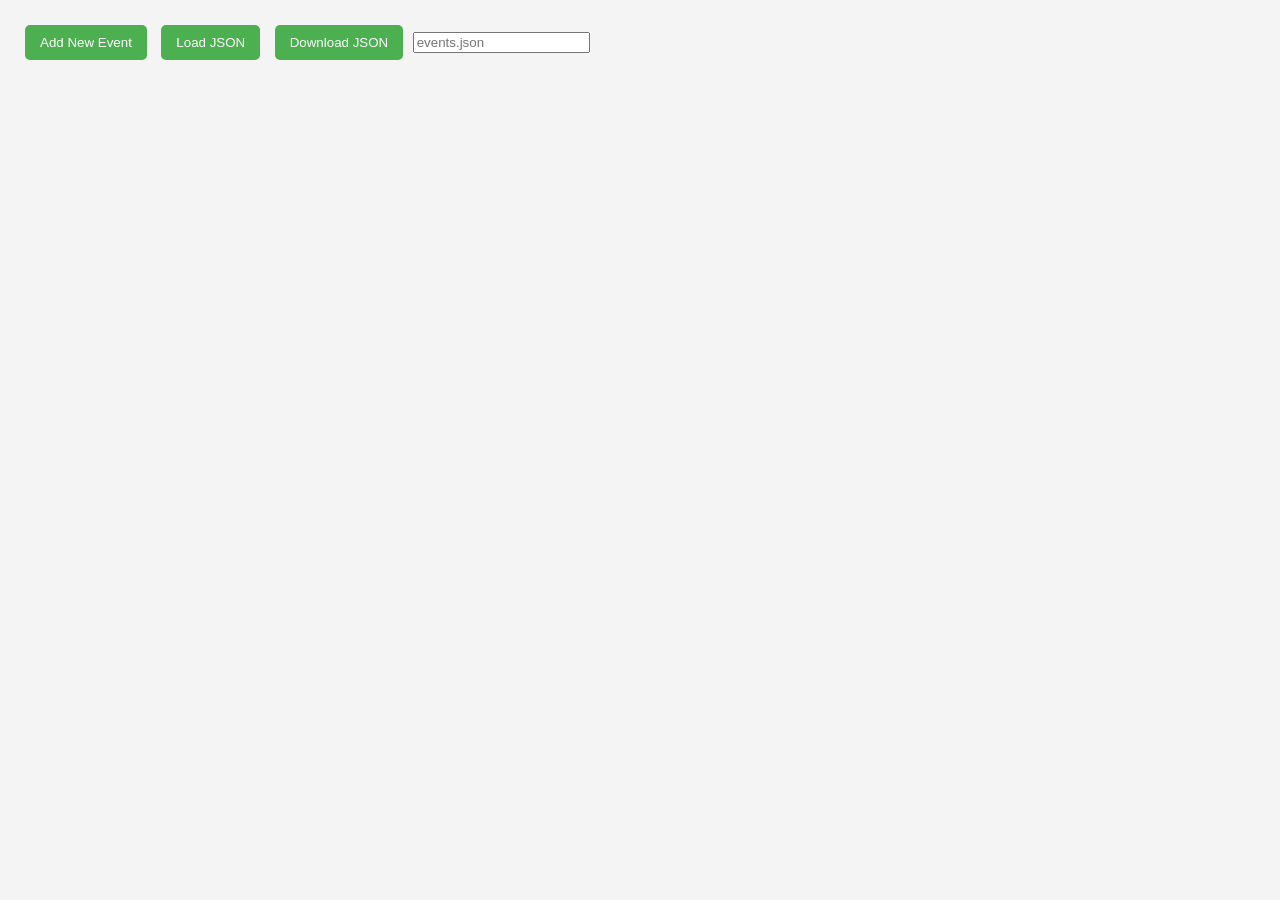
<file: tools/index.html>
<!DOCTYPE html>
<html lang="en">
<head>
    <meta charset="UTF-8">
    <meta name="viewport" content="width=device-width, initial-scale=1.0">
    <title>Event Stamp Editor</title>
    <link rel="stylesheet" href="style.css">
    <link href="https://fonts.googleapis.com/css2?family=Open+Sans:wght@400;700&display=swap" rel="stylesheet">
</head>
<body>
    <div id="controls">
        <button id="add-event">Add New Event</button>
        <button id="load-json">Load JSON</button>
        <input type="file" id="file-input" accept=".json" style="display:none;">
        <button id="download-json">Download JSON</button>
        <input id="filename" placeholder="events.json">
    </div>
    <div id="event-list"></div>

    <div id="edit-modal" class="modal">
        <div class="modal-content">
            <span class="close" id="modal-close">x</span>
            <form id="event-form">
                <div class="oneline">
                    <label for="event-key" class="lab-h2">Edit Event: </label>
                    <input type="text" id="event-key" required>
                </div>


                <div class="oneline" style="gap: 10px;">
                    <div>
                        <label for="event-text">Text:</label>
                        <textarea id="event-text" required></textarea>
                    </div>
                    <div style="flex: 1; align-self: stretch;">
                        &nbsp;
                        <div class="option-category" style="margin-top: 15px;">
                            <label><input type="checkbox" id="is-parametrized"> Parametrized Event</label>
                            <div id="params-section" style="display:none;">
                                <label>Parameters:</label>
                                <div id="params-list"></div>
                                <button type="button" id="add-param">Add Parameter</button>
                            </div>
                        </div>
                        <div class="option-category" style="flex: 1;">
                            <label>Requirements:</label>
                            <div id="req-list" class="tag-holder"></div>
                        </div>
                        <div class="option-category" style="flex: 1;">
                            <label>Always triggers:</label>
                            <div id="all-trig-list" class="tag-holder"></div>
                        </div>
                        <div class="option-category" style="flex: 1;">
                            <label>Always adds:</label>
                            <div id="all-add-list" class="tag-holder"></div>
                        </div>
                        <div class="option-category" style="flex: 1;">
                            <label>Always removes:</label>
                            <div id="all-remov-list" class="tag-holder"></div>
                        </div>
                    </div>
                </div>

                <label>Options:</label>
                <div id="ops-list"></div>
                <button type="button" id="add-op">Add Option</button>

                <button type="submit">Save Event</button>
                <button type="button" id="delete-event-btn" style="background:#c0392b; display:none;">Delete event</button>
            </form>
        </div>

        <div id="modal-tag-pool" class="modal-tag-pool">
            <div style="display: flex; align-items: center; ">
                <h4 style="flex: 1; padding-top: 5px;">Tags created</h4>
                <button id="modal-tag-pool-new-tag" type="button" style="padding: 5px;">+</button>
            </div>
            <div id="modal-tag-cloud" class="tag-cloud"></div>
        </div>
    </div>
    
    <script src="src/core/UI.js"></script> <!-- REQUIRED FIRST LOAD -->
    <script src="src/core/consts.js"></script> <!-- REQUIRED SECOND LOAD -->

    <script src="src/elements/stamp/load-form-stamp.js"></script>
    <script src="src/elements/stamp/save-form-stamp.js"></script>
    <script src="src/elements/stamp/stamp.js"></script>

    <script src="src/elements/event-option.js"></script>
    <script src="src/elements/event-param.js"></script>
    <script src="src/elements/general-tag-pool.js"></script>
    <script src="src/elements/tag-holder.js"></script>
    <script src="src/elements/tag.js"></script>
    <script src="src/elements/word-holder.js"></script>

    <script src="src/index-actions/handlers.js"></script>
    <script src="src/index-actions/event-persistance.js"></script>

    <script src="src/init.js"></script> <!-- REQUIRED LAST LOAD -->
</body>
</html>
</file>
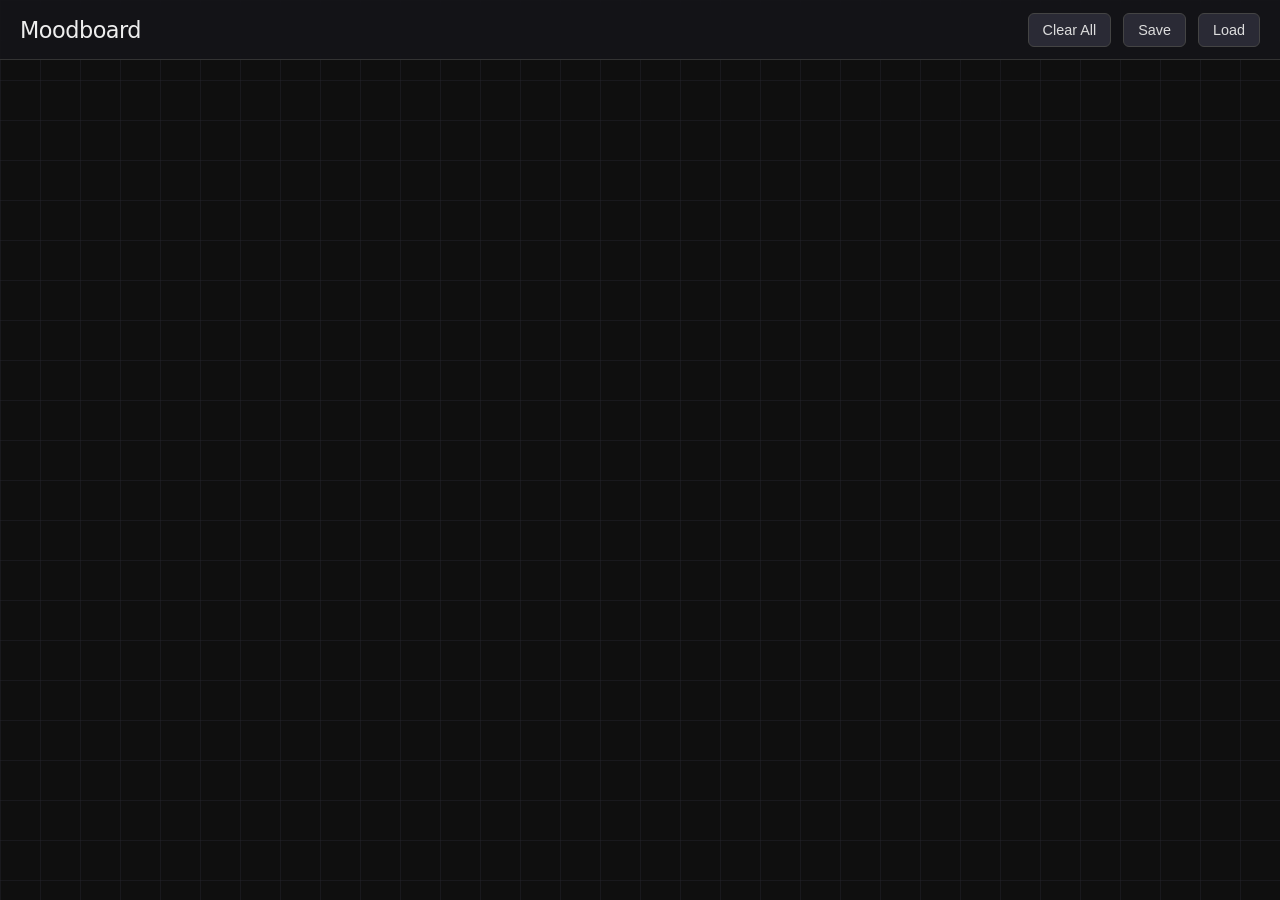
<file: externals/tools/moodboard/index.html>
<!DOCTYPE html>
<html lang="en">
<head>
	<meta charset="UTF-8" />
	<meta name="viewport" content="width=device-width, initial-scale=1.0"/>
	<title>Moodboard</title>
	<link rel="stylesheet" href="style.css">
</head>
<body>

<header>
	<h1>Moodboard</h1>
	<div class="controls">
		<button id="btn-clear">Clear All</button>
		<button onclick="saveBoard()">Save</button>
		<button onclick="loadBoard()">Load</button>
	</div>
</header>

	<div id="board"></div>
	<div id="dropzone">Drop images / screenshots here…</div>

    <script src="src/core/UI.js"></script> <!-- REQUIRED FIRST LOAD -->
    <script src="src/core/consts.js"></script> <!-- REQUIRED SECOND LOAD -->
    
	<script src="src/moodboard/save.js"></script>
	<script src="src/moodboard/drop-external-files.js"></script>

	<script src="src/stamp-actions/drag.js"></script>
	<script src="src/stamp-actions/create.js"></script>

    <script src="src/init.js"></script> <!-- REQUIRED LAST LOAD -->
</body>
</html>
</file>
<file: tools/style.css>
body {
    font-family: Arial, sans-serif;
    background-color: #f4f4f4;
    margin: 0;
    padding: 20px;
}

#event-list {
    display: flex;
    flex-wrap: wrap;
    gap: 20px;
}

.stamp {
    background-color: white;
    border: 2px solid #333;
    border-radius: 10px;
    padding: 15px;
    width: 250px;
    box-shadow: 0 4px 8px rgba(0, 0, 0, 0.1);
    position: relative;
}

.stamp::before {
    content: "Stamp";
    position: absolute;
    top: -10px;
    left: 10px;
    background: #ffcc00;
    padding: 2px 5px;
    font-size: 12px;
    border-radius: 3px;
}

.stamp h3 {
    margin-top: 0;
    font-size: 16px;
    word-break: break-word;
}

.stamp p {
    font-size: 14px;
}

.stamp ul {
    list-style-type: none;
    padding: 0;
}

.stamp li {
    margin-bottom: 5px;
    font-size: 12px;
}
.stamp li::before {
    content: "- ";
}

button {
    background-color: #4CAF50;
    color: white;
    border: none;
    padding: 10px 15px;
    margin: 5px;
    cursor: pointer;
    border-radius: 5px;
}

button:hover {
    background-color: #45a049;
}

.modal {
    display: none;
    position: fixed;
    z-index: 1;
    left: 0;
    top: 0;
    width: 100%;
    height: 100%;
    overflow: auto;
    background-color: rgba(0,0,0,0.4);
}

.modal-content {
    background-color: #fefefe;
    margin:auto;
    margin-left: 3%;
    margin-right: 28%;
    padding: 20px;
    border: 1px solid #888;
    width: 64%;
    border-radius: 10px;
}

.close {
    color: #aaa;
    float: right;
    font-size: 28px;
    font-weight: bold;
}

.close:hover,
.close:focus {
    color: black;
    text-decoration: none;
    cursor: pointer;
}

form label {
    display: block;
    margin-top: 10px;
    font-weight: bold;
}

input[type="text"] {
    width: 100%;
    padding: 8px;
    margin-top: 5px;
    border: 1px solid #ccc;
    border-radius: 4px;
    box-sizing: border-box;
}

textarea {
    width: 324px;
    height: 450px;
    padding: 8px;
    margin-top: 5px;
    border: 1px solid #ccc;
    border-radius: 4px;
    box-sizing: border-box;
    resize: none;
    
    color: #e922ad;
    font-size: 25px;
    font-family: "Open Sans", sans-serif;
    font-weight: 500;
    line-height: 1.4;
    text-align: center;
}

.array-input { display: flex; align-items: flex-start; margin-bottom: 10px; }
.array-input input { flex:1; min-width: 0; }
.array-input button { padding: 5px; white-space: nowrap; }

.nested-object {
    border: 1px solid #ddd;
    padding: 10px;
    margin-top: 10px;
    border-radius: 5px;
}

.option-category {
    border: 1px solid #ddd;
    padding: 10px;
    margin-top: 10px;
    border-radius: 5px;
}

#controls {
    margin-bottom: 20px;
}

.btnrmv {
  min-width: 75px;
}

.oneline {
  display: flex;
  align-items: center;
  flex-wrap: wrap;
}

.lab-h2 {
    font-size: 1.5rem;
    font-weight: 700;
    line-height: 1.2;
    margin: 0;
}

.oneline input[type="text"] {
  flex: 1;
  margin: 0;
}

/* TAGS  */
.tag-holder {
  min-height: 25px;
  min-width: 180px;
  padding: 6px;
  border: 1px dashed #555;
  border-radius: 6px;
  background: #222;
  display: flex;
  flex-wrap: wrap;
  gap: 6px;
  transition: all 0.12s;
}

.tag-holder.drag-over {
  border-color: #ff6b6b;
  background: #2a1a1a;
  box-shadow: 0 0 0 2px #ff444488;
}

.tag-chip {
  background: #34495e;
  color: white;
  padding: 4px 10px;
  border-radius: 12px;
  font-size: 0.9em;
  display: inline-flex;
  align-items: center;
  gap: 6px;
  cursor: grab;
  user-select: none;
  border: 1px solid #4a6a88;
}

.tag-chip.negated {
  background: #632626;           /* darker red for "NOT" feeling */
  border-color: #c0392b;
}

.tag-negate {
  font-weight: bold;
  color: #ff6b6b;
  cursor: pointer;
  min-width: 12px;
  text-align: center;
  user-select: none;
}

.tag-negate:hover {
  color: #ff4444;
  transform: scale(1.2);
}

.tag-name {
  flex: 1;
}

.tag-chip.dragging {
  opacity: 0.5;
  transform: scale(1.05);
}

.tag-remove {
  cursor: pointer;
  font-weight: bold;
  color: #ff6b6b;
  margin-left: 4px;
  font-size: 1.1em;
  line-height: 1;
}

.tag-remove:hover {
  color: #ff4444;
}


/*  more tags  */
.modal-tag-pool {
  position: fixed;
  top: 20px;
  bottom: 20px;
  right: 20px;
  width: 25%;
  max-height: 80vh;
  overflow-y: auto;
  background: rgba(20, 20, 30, 0.92);
  border: 1px solid #444;
  border-radius: 10px;
  padding: 8px;
  box-shadow: 0 8px 32px rgba(0,0,0,0.6);
  z-index: 2002; /* just above modal backdrop */
  backdrop-filter: blur(4px);
}

.modal-tag-pool h4 {
  margin: 0 0 10px 0;
  font-size: 0.95em;
  color: #aaa;
  text-align: center;
}
.modal-tag-pool button {
  text-align: center;
}

.modal.active ~ .modal-tag-pool {
  display: block;             /* show when modal has .active class */
}

.tag-cloud {
  display: flex;
  flex-wrap: wrap;
  gap: 8px;
}

.rem-op-btn {
  display: flex;
  margin-left: auto;
  background-color: #ff6b6b;
}
.rem-op-btn:hover {
  background-color: #ff4444;
}



/*  SIDE PICKER  */
.side-picker {
  display: flex;
  width: 100%;
  align-items: center;
  gap: 12px;
  padding: 4px;
  border: 1px solid #ddd;
  border-radius: 6px;
  /*
  border-radius: 10px;
  border: 1px solid #333;
  box-shadow: inset 0 1px 3px rgba(0,0,0,0.4);
  */
  font-size: 0.92rem;
  user-select: none;
}

.side-btn {
  display: flex;
  align-items: center;
  gap: 6px;
  padding: 8px 14px;
  border-radius: 6px;
  cursor: pointer;
  transition: all 0.13s ease;
  font-weight: 600;
  position: relative;
}

.side-btn input[type="radio"] {
  position: absolute;
  opacity: 0;
  width: 0;
  height: 0;
  pointer-events: none;
}

.side-btn::before {
  content: '';
  width: 16px;
  height: 16px;
  border: 2px solid #666;
  border-radius: 50%;
  background: transparent;
  transition: all 0.15s ease;
  flex-shrink: 0;
  order: 1;
}

.side-left {
  flex-direction: row; /* text → circle */
}

.side-left::before {
  order: 2; /* circle after text */
  margin-left: 8px;
}
.side-right {
  flex-direction: row-reverse;   /* circle ← text */
  justify-content: flex-end;
}

.side-right::before {
  order: 1; /* circle before text in reversed row */
  margin-right: 8px;
}


.side-btn:hover {
  background: #a7a7b9;
}

.side-btn:hover::before {
  border-color: #000000;
}

/*                                      */
/* When selected — main pink glow + gradient */
.side-btn:has(input[type="radio"]:checked) {
  background: linear-gradient(145deg, #ff69b4, #c71585);   /* hotpink → deeppink */
  color: white;
  text-shadow: 0 0 6px rgba(255, 105, 180, 0.7);           /* subtle pink halo on text */
  box-shadow: 
    0 0 18px rgba(255, 105, 180, 0.55),
    inset 0 1px 4px rgba(255, 255, 255, 0.25);             /* inner gloss */
  transition: all 0.18s ease;
}

/* The little radio dot — now a juicy glowing pink pearl */
.side-btn:has(input[type="radio"]:checked)::before {
  background: #ff1493;                                      /* deep pink */
  border-color: #ff69b4;                                    /* lighter hotpink rim */
  box-shadow: 
    inset 0 0 0 3px #1a1a1e,
    0 0 14px rgba(255, 20, 147, 0.8);                      /* outer pink bloom */
  transition: all 0.18s ease;
}

/* Left side flavor — softer "good girl" pink */
.side-left:has(input:checked) {
  border-top-left-radius: 8px;
  border-bottom-left-radius: 8px;
  background: linear-gradient(90deg, #ff8dc7, #ff69b4);     /* candy → hotpink */
  color: white;
  transition: all 0.18s ease;
}

/* Right side flavor — more dominant, deeper, "take it" pink */
.side-right:has(input:checked) {
  border-top-right-radius: 8px;
  border-bottom-right-radius: 8px;
  background: linear-gradient(90deg, #c71585, #8b008b);     /* deeppink → darkmagenta */
  color: #fff0f5;                                           /* very pale pinkish white for contrast */
  transition: all 0.18s ease;
}

/* Bonus: hover tease (even when not selected) */
.side-btn:hover:not(:has(input:checked)) {
  background: rgba(255, 105, 180, 0.15);
  color: #ff69b4;
  border-color: rgba(255, 105, 180, 0.4);
  transition: all 0.18s ease;
}

/* Active press — make it feel like you're really pressing her button */
.side-btn:active {
  box-shadow: 0 0 8px rgba(255, 20, 147, 0.6);
  transition: all 0.18s ease;
}
</file>
<file: externals/tools/moodboard/style.css>
* {
	margin: 0;
	padding: 0;
	box-sizing: border-box;
}

body {
	height: 100vh;
	font-family: system-ui, sans-serif;
	background: #0f0f0f;
	color: #eee;
	overflow: hidden;
}

header {
	position: fixed;
	top: 0;
	left: 0;
	right: 0;
	height: 60px;
	background: rgba(20,20,25,0.85);
	backdrop-filter: blur(10px);
	-webkit-backdrop-filter: blur(10px);
	border-bottom: 1px solid #333;
	z-index: 1000;
	display: flex;
	align-items: center;
	padding: 0 20px;
	gap: 16px;
}

h1 {
	font-size: 1.4rem;
	font-weight: 500;
	letter-spacing: -0.5px;
}

.controls {
	display: flex;
	gap: 12px;
	margin-left: auto;
}

button {
	background: #2a2a35;
	color: #ddd;
	border: 1px solid #444;
	padding: 8px 14px;
	border-radius: 6px;
	cursor: pointer;
	font-size: 0.9rem;
	transition: all 0.13s;
}

button:hover {
	background: #3a3a45;
	border-color: #666;
}

button:active {
	transform: translateY(1px);
}

#board {
	height: 100vh;
	position: relative;
	background:
	linear-gradient(rgba(40,40,50,0.4) 1px, transparent 1px),
	linear-gradient(90deg, rgba(40,40,50,0.4) 1px, transparent 1px);
	background-size: 40px 40px;
	overflow: hidden;
	touch-action: none; /* better mobile experience */
}

.item {
	position: absolute;
	min-width: 140px;
	min-height: 140px;
	background: #222;
	border: 1px solid #555;
	border-radius: 8px;
	overflow: hidden;
	box-shadow: 0 8px 25px rgba(0,0,0,0.6);
	cursor: move;
	user-select: none;
	transition: box-shadow 0.2s;
}

.item:hover,
.item:focus-within {
	box-shadow: 0 12px 40px rgba(0,0,0,0.8), 0 0 0 2px #6cf;
	z-index: 10;
}

.item img {
	width: 100%;
	height: 100%;
	object-fit: contain;
	pointer-events: none;
}

.item video {
	width: 100%;
	height: 100%;
	object-fit: cover;
}

.remove-btn {
	position: absolute;
	top: 6px;
	right: 6px;
	width: 24px;
	height: 24px;

	background: rgba(220,50,50,0.9);
	color: white;
	border: none;
	border-radius: 50%;

	display: flex;
	align-items: center;
	justify-content: center;

	font-size: 14px;
	cursor: pointer;

	opacity: 0;
	transition: opacity 0.2s;
}

.item:hover .remove-btn {
	opacity: 1;
}

#dropzone {
	position: fixed;
	inset: 60px 0 0 0;
	display: flex;
	align-items: center;
	justify-content: center;
	font-size: 1.6rem;
	color: #666;
	pointer-events: none;
	opacity: 0;
	transition: opacity 0.3s;
	z-index: 999;
}

body.drag-over #dropzone {
	opacity: 0.7;
	background: rgba(30,100,220,0.15);
}

@media (max-width: 600px) {
	header {
	height: 54px;
	padding: 0 12px;
	}
	button {
	padding: 7px 12px;
	font-size: 0.85rem;
	}
}
</file>
